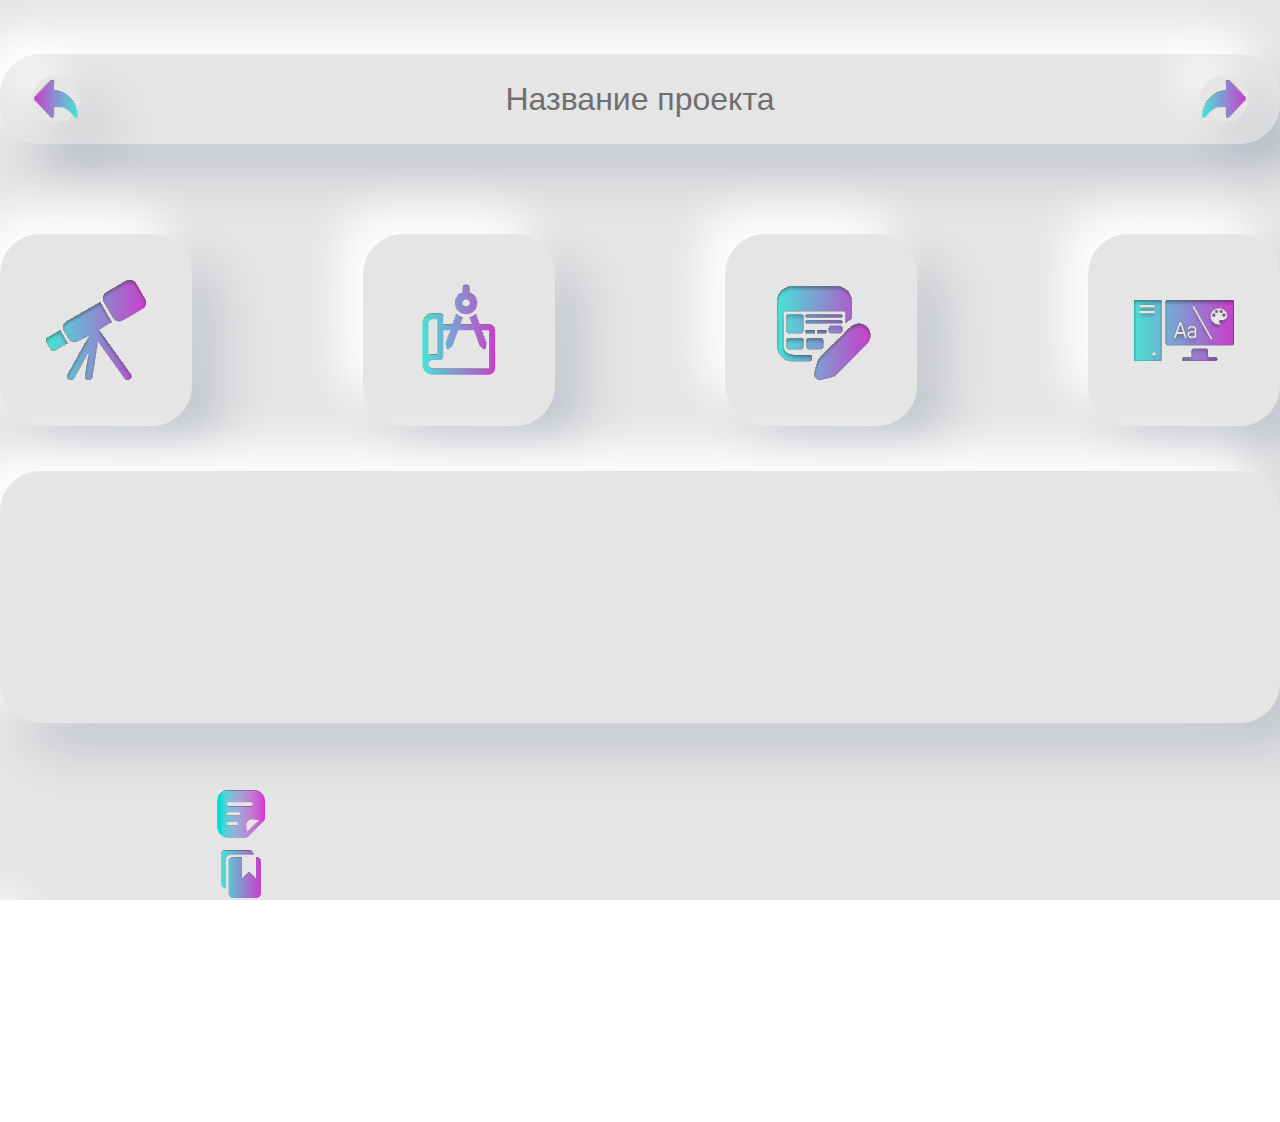
<file: index.html>
<!DOCTYPE html>
<html lang="ru">
<head>
  <meta charset="UTF-8" />
  <meta name="viewport" content="width=device-width, initial-scale=1.0" />
  <title>DesignOS Desktop</title>
<link rel="stylesheet" href="core/DesktopStyle.css">
<link rel="stylesheet" href="core/maincolor.css">
<link rel="stylesheet" href="core/windows/window.css">

</head>
<body>
  <div class="desktop">
    <div class="grid">

      <!-- Верхний фрейм -->
      <div class="top-frame">
  <!-- Левая кнопка переключения -->
  <div class="project-switch">
    <img src="core/icons/next-left.svg" alt="next-left" class="toolbar-icon" />
  </div>
        <div class="project-title">Название проекта</div>
  <!-- Правая кнопка переключения -->
  <div class="project-switch">
    <img src="core/icons/next-right.svg" alt="next-right" class="toolbar-icon" />
  </div>
</div>

      <!-- Кнопки фаз -->
      <div class="phase-buttons">
  <div class="phase-button">
    <img src="core/icons/phase-research.svg" alt="Research" class="toolbar-icon" />
  </div>
  <div class="phase-button">
    <img src="core/icons/phase-architect.svg" alt="Architect" class="toolbar-icon" />
  </div>
  <div class="phase-button">
    <img src="core/icons/phase-prototype.svg" alt="Prototype" class="toolbar-icon" />
  </div>
  <div class="phase-button">
    <img src="core/icons/phase-design.svg" alt="Design" class="toolbar-icon" />
  </div>
</div>

      <!-- Пустой фрейм -->
      <div class="app-frame"></div>

<!-- Нижняя зона -->
<div class="bottom-zone">
<div class="settings-button">
  <img src="core/icons/config.svg" alt="Settings" class="toolbar-icon" />
</div>

<!-- Контейнер для окон -->
<div id="windows-container"></div>


  <!-- Тулбар -->
  <div class="toolbar">
<div class="toolbar-button">
     <img src="core/icons/notes.svg" alt="Notes" class="toolbar-icon" />
    </div>
    <div class="toolbar-button">
      <img src="core/icons/reference.svg" alt="Reference" class="toolbar-icon" />
    </div>
    <div class="toolbar-button">
      <img src="core/icons/my-projects.svg" alt="Projects" class="toolbar-icon" />
    </div>
    <div class="toolbar-button">
      <img src="core/icons/checklist.svg" alt="Checklist" class="toolbar-icon" />
    </div>
    <div class="toolbar-button">
      <img src="core/icons/calendar.svg" alt="Calendar" class="toolbar-icon" />
    </div>
  </div>
<div class="clock pfaze-text" id="clock"></div>

<div class="page-footer">
  <div class="version-label">DesignOS v0.1 Alfa</div>
</div>


</div>


    </div>
  </div>

<script src="core/DesktopScripts.js"></script>

</body>

</html>
</file>
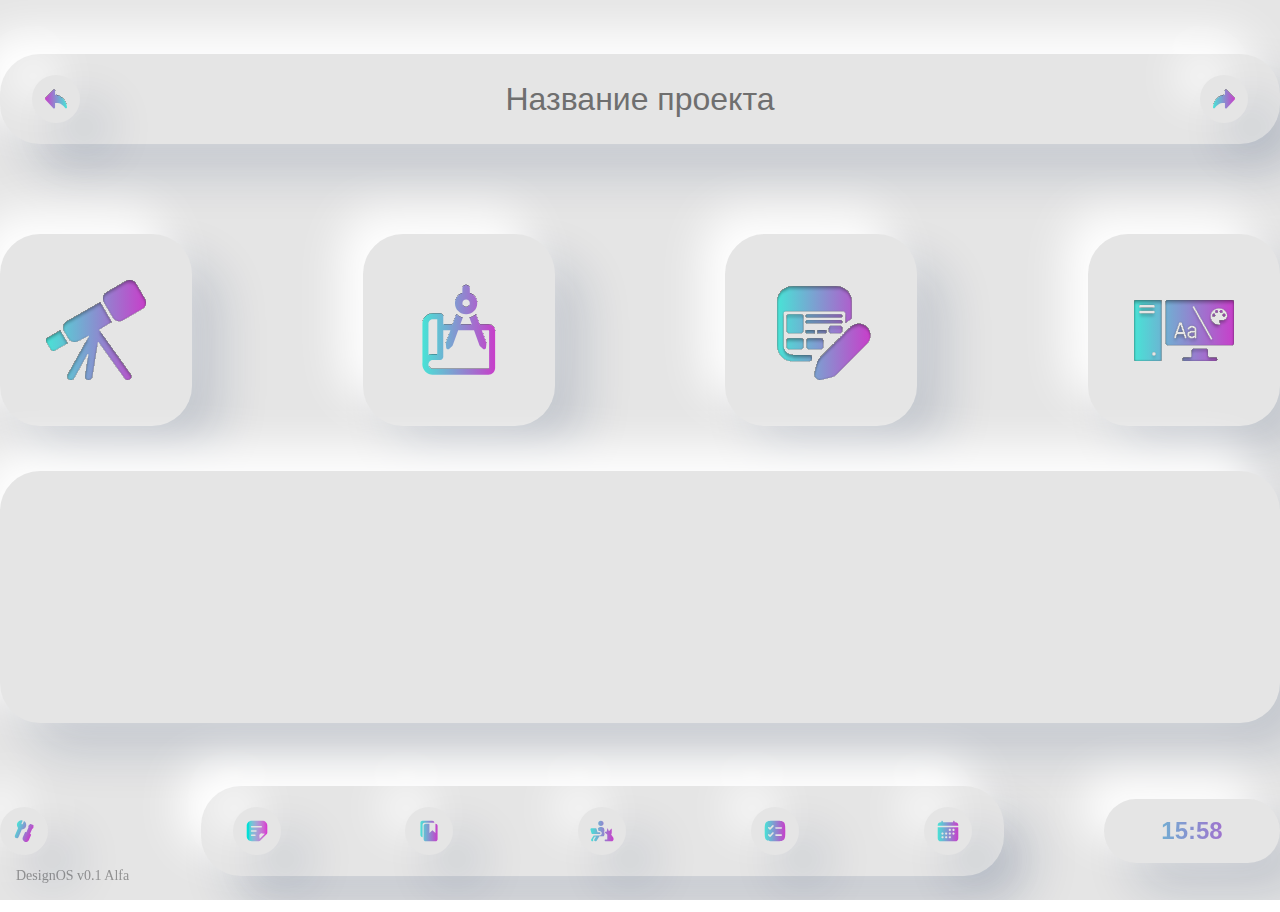
<file: core/desktop/index.html>
<!DOCTYPE html>
<html lang="ru">
<head>
  <meta charset="UTF-8" />
  <meta name="viewport" content="width=device-width, initial-scale=1.0" />
  <title>DesignOS Desktop</title>
  <link rel="stylesheet" href="../maincolor.css" />
  <link rel="stylesheet" href="DesktopStyle.css" />
</head>
<body>
  <div class="desktop">
    <div class="grid">

      <!-- Верхний фрейм -->
      <div class="top-frame">
  <!-- Левая кнопка переключения -->
  <div class="project-switch">
    <img src="../icons/next-left.svg" alt="next-left" class="toolbar-icon" />
  </div>
        <div class="project-title">Название проекта</div>
  <!-- Правая кнопка переключения -->
  <div class="project-switch">
    <img src="../icons/next-right.svg" alt="next-right" class="toolbar-icon" />
  </div>
</div>

      <!-- Кнопки фаз -->
      <div class="phase-buttons">
  <div class="phase-button">
    <img src="../icons/phase-research.svg" alt="Research" class="toolbar-icon" />
  </div>
  <div class="phase-button">
    <img src="../icons/phase-architect.svg" alt="Architect" class="toolbar-icon" />
  </div>
  <div class="phase-button">
    <img src="../icons/phase-prototype.svg" alt="Prototype" class="toolbar-icon" />
  </div>
  <div class="phase-button">
    <img src="../icons/phase-design.svg" alt="Design" class="toolbar-icon" />
  </div>
</div>

      <!-- Пустой фрейм -->
      <div class="app-frame"></div>

<!-- Нижняя зона -->
<div class="bottom-zone">
<div class="settings-button">
  <img src="../icons/config.svg" alt="settings icon" class="toolbar-icon" />
</div>

<!-- Контейнер для окон -->
<div id="windows-container"></div>


  <!-- Тулбар -->
  <div class="toolbar">
<div class="toolbar-button">
<img src="../icons/notes.svg" alt="notes icon" class="toolbar-icon" />
    </div>
    <div class="toolbar-button">
      <img src="../icons/reference.svg" alt="reference icon" class="toolbar-icon" />
    </div>
    <div class="toolbar-button">
      <img src="../icons/my-projects.svg" alt="projects icon" class="toolbar-icon" />
    </div>
    <div class="toolbar-button">
      <img src="../icons/checklist.svg" alt="checklist icon" class="toolbar-icon" />
    </div>
    <div class="toolbar-button">
      <img src="../icons/calendar.svg" alt="calendar icon" class="toolbar-icon" />
    </div>
  </div>
<div class="clock pfaze-text" id="clock"></div>

<div class="page-footer">
  <div class="version-label">DesignOS v0.1 Alfa</div>
</div>


</div>


    </div>
  </div>

  <script src="DesktopScripts.js" defer></script>

  <script src="../windows/window.js"></script>

</body>
</html>
</file>
<file: core/DesktopStyle.css>
html, body {
  margin: 0;
  padding: 0;
  overflow: hidden; /* экран не скроллится */
}

.desktop {
  background-color: var(--color-primary);
  width: 100%;
  height: 100vh;
  display: flex;
  flex-direction: column;
  align-items: center;
  position: relative;
}

/* Сетка */
.grid {
  display: grid;
  grid-template-columns: repeat(12, 1fr);
  grid-column-gap: 1vw;
  width: 100%;
  max-width: 1440px;
  margin: 0 auto;
}

/* Общий эффект выпуклости */
.elevated {
  box-shadow: var(--shadow-drop-light), var(--shadow-drop-dark);
}

/* Верхний фрейм */
.top-frame {
  grid-column: 1 / -1;
  height: 10vh;
  margin-top: 6vh;
  border-radius: var(--radius-global);
  background-color: var(--color-primary);
  box-shadow: var(--shadow-drop-light), var(--shadow-drop-dark);
  display: flex;
  justify-content: space-between;
  align-items: center;

  padding: 0 32px; /* отступы слева и справа */
}
.top-frame, .project-switch { box-shadow: var(--shadow-drop-light), var(--shadow-drop-dark); }

.project-title {
  font-family: var(--font-grotesk-family);
  font-weight: var(--font-grotesk-weight);
  font-size: var(--font-grotesk-size);
  line-height: var(--font-grotesk-line-height);
  letter-spacing: var(--font-grotesk-letter-spacing);

  /* цвет текста из библиотеки maincolor */
  color: var(--color-text);
}

.project-switch {
  width: 48px;
  height: 48px;
  border-radius: var(--radius-global);
  background-color: var(--color-primary);
  box-shadow: var(--shadow-drop-light), var(--shadow-drop-dark);
  display: flex;
  justify-content: center;
  align-items: center;
}

/* Кнопки фаз */
.phase-buttons {
  grid-column: 1 / -1;
  display: flex;
  justify-content: space-between;
  margin-top: 10vh;
}

.phase-item {
  display: flex;
  flex-direction: column;
  align-items: center;
  width: 192px;   /* фиксируем ширину контейнера */
}

.phase-button {
  width: 192px;
  height: 192px;
  border-radius: var(--radius-global);
  background-color: var(--color-primary);
  box-shadow: var(--shadow-drop-light), var(--shadow-drop-dark);
  display: flex;
  justify-content: center;
  align-items: center;
  transition: transform 0.3s ease-in-out, background 0.3s ease-in-out;
  transform-origin: center center; /* увеличение из центра */
}

.phase-button img,
.phase-button .toolbar-icon {
  width: calc(100% - 92px);
  height: calc(100% - 92px);
  object-fit: contain;
  transition: transform 0.3s ease-in-out;
}

.phase-button:hover {
  background-color: var(--color-phase-hover);
  border: 4px solid transparent;
  border-radius: var(--radius-global);
  background-origin: border-box;
  background-clip: padding-box, border-box;
  background-image:
    linear-gradient(var(--color-phase-hover), var(--color-phase-hover)),
    var(--color-gradient-accent);

  transform: scale(1.1979); /* визуальное увеличение до ~230px */
}

.phase-button:hover img,
.phase-button:hover .toolbar-icon {
  transform: scale(1.1979);
}

/* Подпись */
.phase-label {
  margin-top: 16px;
  font-family: var(--font-pfaze-family);
  font-weight: var(--font-pfaze-weight);
  font-size: var(--font-pfaze-size);
  letter-spacing: var(--font-pfaze-letter-spacing);
  color: var(--color-text);
  text-align: center;
  transition: color 0.3s ease-in-out, background 0.3s ease-in-out;
}

/* При ховере на кнопку — подпись становится градиентной */
.phase-item:hover .phase-label {
  background: var(--color-gradient-accent);
  -webkit-background-clip: text;
  background-clip: text;
  color: transparent;
}

/* Фрейм приложений */
.app-frame {
  grid-column: 1 / -1;
  height: 28vh;          /* меньше высота */
  margin-top: 5vh;       /* меньше отступ сверху */
  border-radius: var(--radius-global);
  background-color: var(--color-primary);
  box-shadow: var(--shadow-drop-light), var(--shadow-drop-dark);
}


/* Нижняя зона */
.bottom-zone {
  grid-column: 1 / -1;
  display: grid;
  grid-template-columns: repeat(12, 1fr); /* 12 колонок */
  align-items: center;
  margin-top: 7vh;
  margin-bottom: 4vh;
}
/* Кнопка настроек */
.settings-button {
  grid-column: 1 / 2;
  width: 48px;
  height: 48px;
  border-radius: var(--radius-global);
  background-color: var(--color-primary);
  box-shadow: var(--shadow-drop-light), var(--shadow-drop-dark);
  display: flex;
  justify-content: center;
  align-items: center;

  cursor: pointer;       /* курсор при наведении */
  position: relative;    /* чтобы z-index работал */
  z-index: 1000;         /* поверх других элементов */

.settings-btn:hover,
.toolbar-btn:hover,
.project-switch:hover {
  background-color: var(--color-phase-hover);
  border: 4px solid transparent;
  border-radius: 40px;

  background-origin: border-box;
  background-clip: padding-box, border-box;
  background-image:
    linear-gradient(var(--color-phase-hover), var(--color-phase-hover)), /* фон */
    var(--color-gradient-accent);                                        /* рамка */
}

.toolbar {
  grid-column: 3 / 11; /* занимает центральные 8 колонок */
  height: 10vh;
  border-radius: var(--radius-global);
  background-color: var(--color-primary);
  display: flex;
  justify-content: space-between; /* ✅ равномерное распределение */
  align-items: center;
  padding: 0 32px; /* ✅ отступы слева и справа */
  box-shadow: var(--shadow-drop-light), var(--shadow-drop-dark);
}

.toolbar-button {
  width: 48px;
  height: 48px;
  border-radius: var(--radius-global);
  background-color: var(--color-primary);
  box-shadow: var(--shadow-drop-light), var(--shadow-drop-dark);

    display: flex;              /* ✅ включаем flex */
  justify-content: center;    /* ✅ центрируем по горизонтали */
  align-items: center;        /* ✅ центрируем по вертикали */
}

.toolbar-icon {
  width: 24px;
  height: 24px;
}

/* Часы справа, занимают 1 колонку */
.clock {
  grid-column: 12 / 13;
  width: 176px;
  height: 64px;
  border-radius: var(--radius-global);
  background-color: var(--color-primary);
  box-shadow: var(--shadow-drop-light), var(--shadow-drop-dark);

  display: flex;
  justify-content: center;
  align-items: center;

  /* применение Pfaze text */
  font-family: var(--font-pfaze-family);
  font-weight: var(--font-pfaze-weight);
  font-size: var(--font-pfaze-size);
  line-height: var(--font-pfaze-line-height);
  letter-spacing: var(--font-pfaze-letter-spacing);

  /* градиент для текста */
  background: var(--color-gradient-accent);
  -webkit-background-clip: text;
  -webkit-text-fill-color: transparent;
}

/* Версия */
.page-footer .version-label {
  position: fixed;     /* закрепляем */
  bottom: 16px;        /* отступ от нижнего края */
  left: 16px;          /* отступ от левого края */
  font-size: 14px;
  color: var(--color-text);
  opacity: 0.7;        /* лёгкая прозрачность */
}
</file>
<file: core/maincolor.css>
:root {
  /* 🎨 Цвета */
  --color-primary: #E5E5E5;
  --color-gradient-accent: linear-gradient(90deg, #48E3D6, #C83ECA);
  --color-white: #FFFFFF;
  --color-disabled-text: #C0C0C0;
  --color-phase-hover: #5B5A5A;
  --color-text: #6F6F6F;

  /* ✨ Эффекты */
  --shadow-drop-light: -23px -23px 45px rgba(255, 255, 255, 1);
  --shadow-drop-dark: 28px 28px 50px rgba(13, 39, 80, 0.16);

  --shadow-inner-black: inset 0px 4px 4px rgba(0, 0, 0, 0.25);
  --shadow-inner-gray: inset 0px 0px 3px rgba(41, 48, 47, 0.5);

  /* 🔘 Радиус */
  --radius-global: 40px;

/*  Шрифты */
  --font-pfaze-family: 'Inter', sans-serif;
  --font-pfaze-weight: 600;
  --font-pfaze-size: 24px;
  --font-pfaze-line-height: 24px;
  --font-pfaze-letter-spacing: 0%;

  --font-grotesk-family: 'Space Grotesk', sans-serif;
  --font-grotesk-weight: 500;
  --font-grotesk-size: 32px;
  --font-grotesk-line-height: 40px;
  --font-grotesk-letter-spacing: 0%;
}
</file>
<file: core/windows/window.css>
.app-window {
  position: absolute;
  top: 100px;
  left: 100px;
  width: 480px;
  height: 320px;
  min-width: 300px;
  min-height: 300px;

  /* внутренний фон */
  background: var(--color-primary);
  border-radius: var(--radius-global); /* 40px */

  box-shadow: var(--shadow-drop-light), var(--shadow-drop-dark);
  display: flex;
  flex-direction: column;
  resize: both;
  overflow: hidden; /* важно для псевдоэлемента и радиуса */
  z-index: 1000;
  position: relative; /* нужно для ::before */
}
/* Градиентный stroke через маску */
.app-window::before {
  content: "";
  position: absolute;
  inset: 0;
  border-radius: var(--radius-global);
  padding: 2px; /* толщина рамки */
  background: var(--color-gradient-accent);

  /* маска: оставляем только рамку, вырезаем центр */
  -webkit-mask:
    linear-gradient(#fff 0 0) content-box,
    linear-gradient(#fff 0 0);
  -webkit-mask-composite: xor;
  mask-composite: exclude;

  pointer-events: none;
}

.window-header {
  display: flex;
  justify-content: space-between;
  align-items: center;
  padding: 0 32px;
  height: 80px;
  background: var(--color-gradient-accent);
  color: var(--color-white);
  box-sizing: border-box;
  user-select: none;
}

.window-title {
  font-family: var(--font-window-title-family);
  font-weight: var(--font-window-title-weight);
  font-size: var(--font-window-title-size);
  letter-spacing: var(--font-window-title-spacing);
  line-height: var(--font-window-title-line-height);
  color: var(--color-white);
}

.window-body {
  flex: 1;
  padding: 16px;
}

.window-close {
  background: none;
  border: none;
  cursor: pointer;
  width: 40px;
  height: 40px;
  padding: 0;
}

.window-close img {
  width: 100%;
  height: 100%;
}
</file>
<file: core/desktop/DesktopStyle.css>
html, body {
  margin: 0;
  padding: 0;
  overflow: hidden; /* экран не скроллится */
}

.desktop {
  background-color: var(--color-primary);
  width: 100%;
  height: 100vh;
  display: flex;
  flex-direction: column;
  align-items: center;
  position: relative;
}

/* Сетка */
.grid {
  display: grid;
  grid-template-columns: repeat(12, 1fr);
  grid-column-gap: 1vw;
  width: 100%;
  max-width: 1440px;
  margin: 0 auto;
}

/* Общий эффект выпуклости */
.elevated {
  box-shadow: var(--shadow-drop-light), var(--shadow-drop-dark);
}

/* Верхний фрейм */
.top-frame {
  grid-column: 1 / -1;
  height: 10vh;
  margin-top: 6vh;
  border-radius: var(--radius-global);
  background-color: var(--color-primary);
  box-shadow: var(--shadow-drop-light), var(--shadow-drop-dark);
  display: flex;
  justify-content: space-between;
  align-items: center;

  padding: 0 32px; /* отступы слева и справа */
}
.top-frame, .project-switch { box-shadow: var(--shadow-drop-light), var(--shadow-drop-dark); }

.project-title {
  font-family: var(--font-grotesk-family);
  font-weight: var(--font-grotesk-weight);
  font-size: var(--font-grotesk-size);
  line-height: var(--font-grotesk-line-height);
  letter-spacing: var(--font-grotesk-letter-spacing);

  /* цвет текста из библиотеки maincolor */
  color: var(--color-text);
}

.project-switch {
  width: 48px;
  height: 48px;
  border-radius: var(--radius-global);
  background-color: var(--color-primary);
  box-shadow: var(--shadow-drop-light), var(--shadow-drop-dark);
  display: flex;
  justify-content: center;
  align-items: center;
}

/* Кнопки фаз */
.phase-buttons {
  grid-column: 1 / -1;
  display: flex;
  justify-content: space-between;
  margin-top: 10vh;
}

.phase-button {
  width: 192px;
  height: 192px;
  border-radius: var(--radius-global);
  background-color: var(--color-primary);
  box-shadow: var(--shadow-drop-light), var(--shadow-drop-dark);
  display: flex;
  justify-content: center;
  align-items: center;
}

.phase-button img,
.phase-button .toolbar-icon {
  width: calc(100% - 92px);   /* 46px слева + 46px справа */
  height: calc(100% - 92px);  /* 46px сверху + 46px снизу */
  object-fit: contain;        /* сохраняем пропорции */
}

.phase-button:hover {
  background-color: var(--color-phase-hover);
  border: 8px solid transparent;
  border-image: var(--color-gradient-accent) 1;
  border-image-slice: 1;
}

/* Фрейм приложений */
.app-frame {
  grid-column: 1 / -1;
  height: 28vh;          /* меньше высота */
  margin-top: 5vh;       /* меньше отступ сверху */
  border-radius: var(--radius-global);
  background-color: var(--color-primary);
  box-shadow: var(--shadow-drop-light), var(--shadow-drop-dark);
}


/* Нижняя зона */
.bottom-zone {
  grid-column: 1 / -1;
  display: grid;
  grid-template-columns: repeat(12, 1fr); /* 12 колонок */
  align-items: center;
  margin-top: 7vh;
  margin-bottom: 4vh;
}

.settings-button {
  grid-column: 1 / 2;
  width: 48px;
  height: 48px;
  border-radius: var(--radius-global);
  background-color: var(--color-primary);
  box-shadow: var(--shadow-drop-light), var(--shadow-drop-dark);
  display: flex;
  justify-content: center;
  align-items: center;

  cursor: pointer;       /* курсор при наведении */
  position: relative;    /* чтобы z-index работал */
  z-index: 1000;         /* поверх других элементов */
}

.toolbar {
  grid-column: 3 / 11; /* занимает центральные 8 колонок */
  height: 10vh;
  border-radius: var(--radius-global);
  background-color: var(--color-primary);
  display: flex;
  justify-content: space-between; /* ✅ равномерное распределение */
  align-items: center;
  padding: 0 32px; /* ✅ отступы слева и справа */
  box-shadow: var(--shadow-drop-light), var(--shadow-drop-dark);
}

.toolbar-button {
  width: 48px;
  height: 48px;
  border-radius: var(--radius-global);
  background-color: var(--color-primary);
  box-shadow: var(--shadow-drop-light), var(--shadow-drop-dark);

    display: flex;              /* ✅ включаем flex */
  justify-content: center;    /* ✅ центрируем по горизонтали */
  align-items: center;        /* ✅ центрируем по вертикали */
}

.toolbar-icon {
  width: 24px;
  height: 24px;
}

/* Часы справа, занимают 1 колонку */
.clock {
  grid-column: 12 / 13;
  width: 176px;
  height: 64px;
  border-radius: var(--radius-global);
  background-color: var(--color-primary);
  box-shadow: var(--shadow-drop-light), var(--shadow-drop-dark);

  display: flex;
  justify-content: center;
  align-items: center;

  /* применение Pfaze text */
  font-family: var(--font-pfaze-family);
  font-weight: var(--font-pfaze-weight);
  font-size: var(--font-pfaze-size);
  line-height: var(--font-pfaze-line-height);
  letter-spacing: var(--font-pfaze-letter-spacing);

  /* градиент для текста */
  background: var(--color-gradient-accent);
  -webkit-background-clip: text;
  -webkit-text-fill-color: transparent;
}

.page-footer .version-label {
  position: fixed;     /* закрепляем */
  bottom: 16px;        /* отступ от нижнего края */
  left: 16px;          /* отступ от левого края */
  font-size: 14px;
  color: var(--color-text);
  opacity: 0.7;        /* лёгкая прозрачность */
}
</file>
